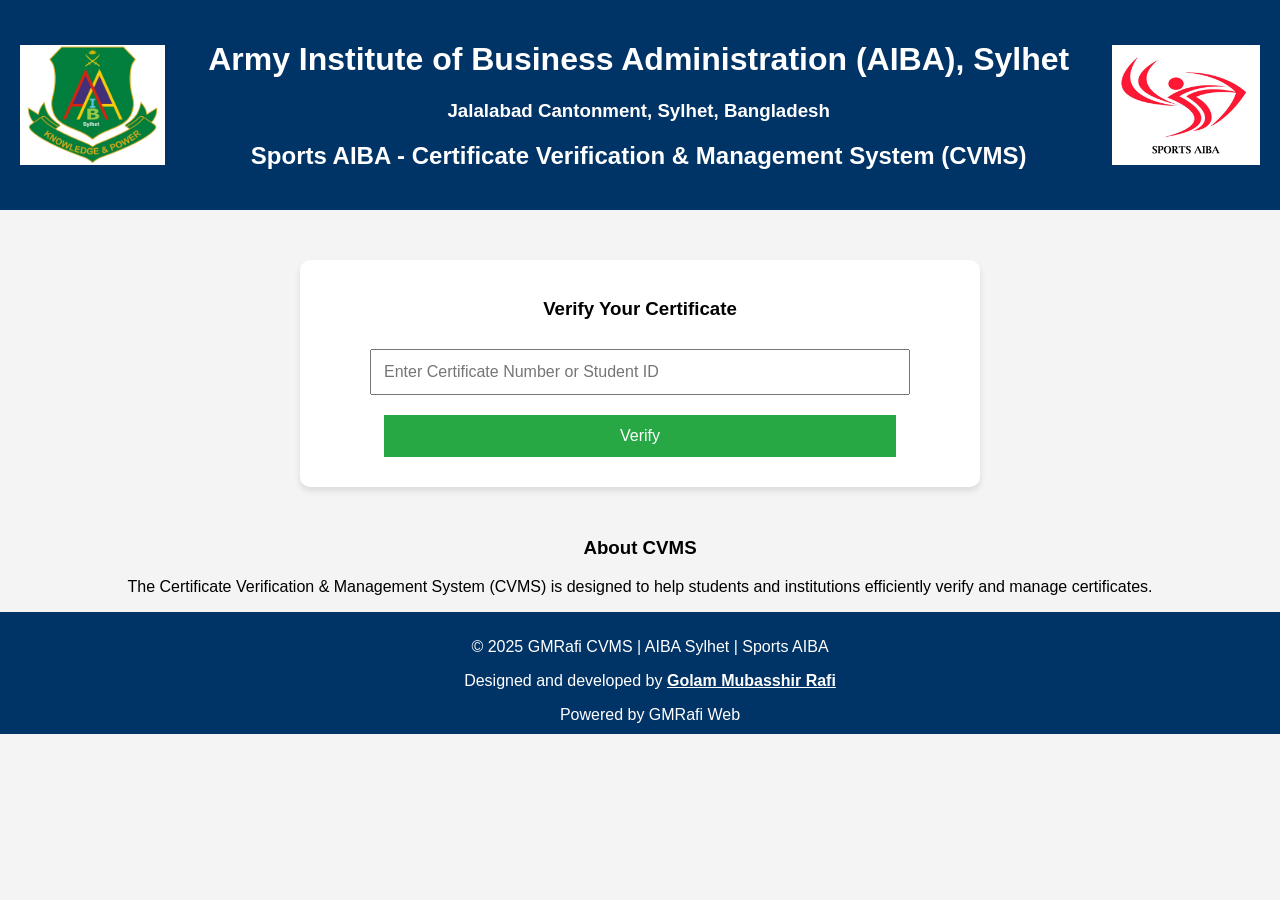
<file: index.html>
<!DOCTYPE html>
<html lang="en">
<head>
    <meta charset="UTF-8">
    <meta name="viewport" content="width=device-width, initial-scale=1.0">
    <title>Sports AIBA - Certificate Verification & Management System (CVMS)</title>
    <link rel="stylesheet" href="styles.css">
    <style>
        header {
            display: flex;
            align-items: center;
            justify-content: space-between;
            padding: 20px;
        }
        header img {
            height: 80px;
        }
        header div {
            flex-grow: 1;
            text-align: center;
            margin: 0 10px; /* Adjusted margin to bring logos closer */
        }
        @media (min-width: 1024px) {
            header img {
                height: 120px;
            }
            header div {
                margin: 0 20px; /* Adjusted margin for larger screens ...*/
            }
        }
        @media (max-width: 768px) {
            header img {
                display: none;
            }
            header div {
                text-align: center;
            }
        }
    </style>
</head>
<body>
    <header>
        <img src="Photos/aiba.jpg" alt="University Logo">
        <div>
            <h1>Army Institute of Business Administration (AIBA), Sylhet</h1>
            <h3>Jalalabad Cantonment, Sylhet, Bangladesh</h3>
            <h2>Sports AIBA - Certificate Verification & Management System (CVMS)</h2>
        </div>
        <img src="Photos/sportsaiba.jpg" alt="Sports Logo">
    </header>

    <section class="container">
        <h3>Verify Your Certificate</h3>
        <input type="text" id="searchInput" placeholder="Enter Certificate Number or Student ID">
        <button id="verifyButton">Verify</button>
        <div id="result"></div>
    </section>
    <section class="additional-info">
        <h3>About CVMS</h3>
        <p>The Certificate Verification & Management System (CVMS) is designed to help students and institutions efficiently verify and manage certificates.</p>
    </section>
    <footer>
        <p>© 2025 GMRafi CVMS | AIBA Sylhet | Sports AIBA </p>
        <p>Designed and developed by <strong><a href="https://me.gmrafi.com/" target="_blank" style="color: white;">Golam Mubasshir Rafi</a></strong></p>
        Powered by GMRafi Web
    </footer>

    <script src="script.js"></script>
</body>
</html>
</file>
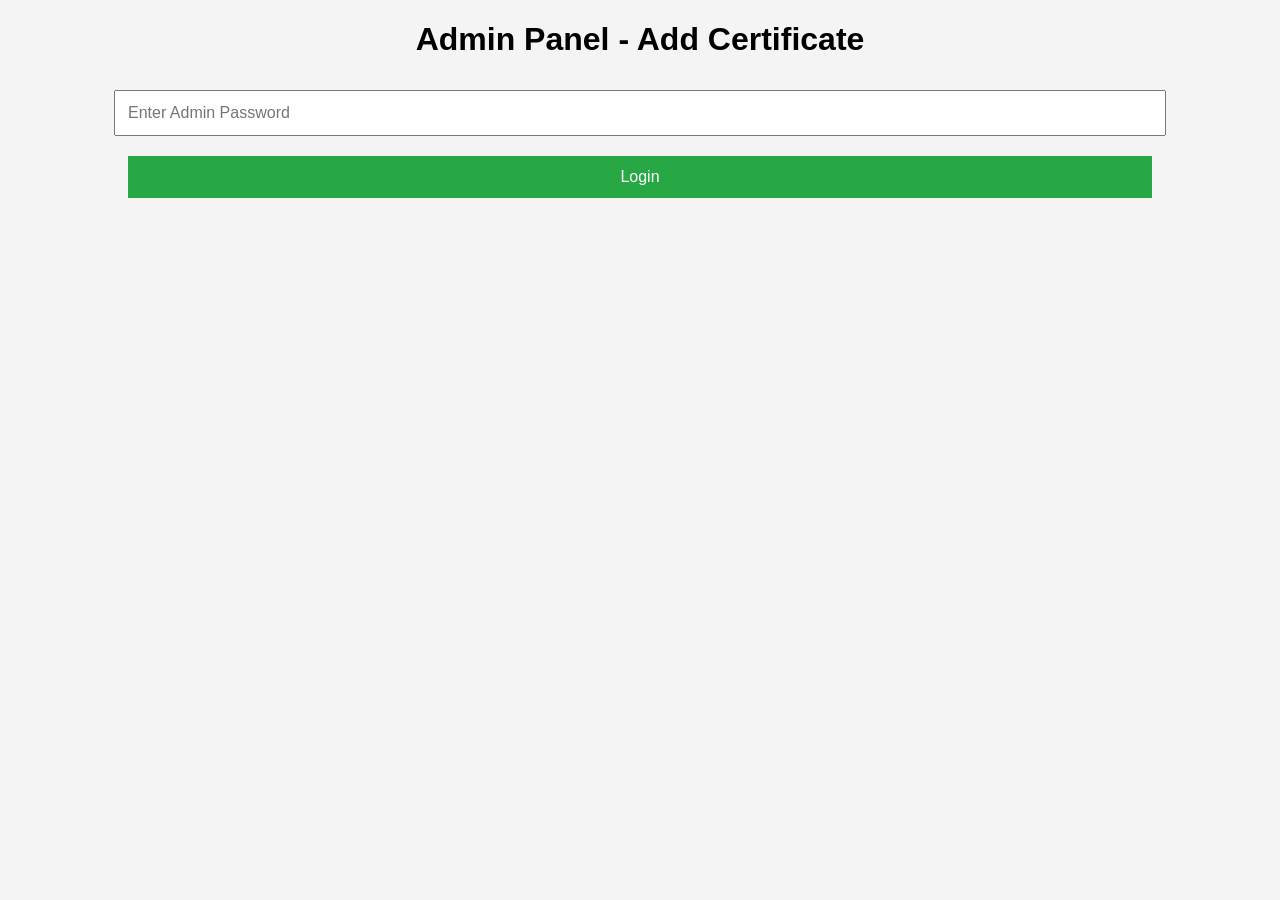
<file: admin.html>
<!DOCTYPE html>
<html lang="en">
<head>
    <meta charset="UTF-8">
    <meta name="viewport" content="width=device-width, initial-scale=1.0">
    <title>Admin Panel - Certificate Manager</title>
    <link rel="stylesheet" href="styles.css">
</head>
<body>
    <h1>Admin Panel - Add Certificate</h1>
    
    <input type="password" id="adminPass" placeholder="Enter Admin Password">
    <button onclick="checkAdmin()">Login</button>

    <div id="adminPanel" style="display:none;">
        <h2>Add New Certificate</h2>
        <input type="text" id="event" placeholder="Event Name">
        <input type="text" id="name" placeholder="Student Name">
        <input type="text" id="batch" placeholder="Batch">
        <input type="text" id="section" placeholder="Section">
        <input type="text" id="studentId" placeholder="Student ID">
        <input type="text" id="certNo" placeholder="Certificate Number">
        <input type="text" id="comment" placeholder="Comment">
        <button onclick="addCertificate()">Add Certificate</button>
        
        <h2>Certificate Data (Copy & Update in `certificates.json`)</h2>
        <textarea id="certData" rows="10" cols="50"></textarea>
    </div>

    <script src="admin.js"></script>
</body>
</html>
</file>
<file: styles.css>
body {
    font-family: 'Arial', sans-serif;
    text-align: center;
    background-color: #f4f4f4;
    margin: 0;
    padding: 0;
}

header {
    background-color: #003366;
    color: white;
    padding: 20px;
}

.container {
    margin: 50px auto;
    width: 50%;
    padding: 20px;
    background: white;
    border-radius: 10px;
    box-shadow: 0px 4px 6px rgba(0, 0, 0, 0.1);
}

input, button {
    width: 80%;
    margin: 10px;
    padding: 12px;
    font-size: 16px;
}

button {
    background-color: #28a745;
    color: white;
    border: none;
    cursor: pointer;
}

button:hover {
    background-color: #218838;
}

footer {
    background-color: #003366;
    color: white;
    padding: 10px;
    
    width: 100%;
    bottom: 0;
}
</file>
